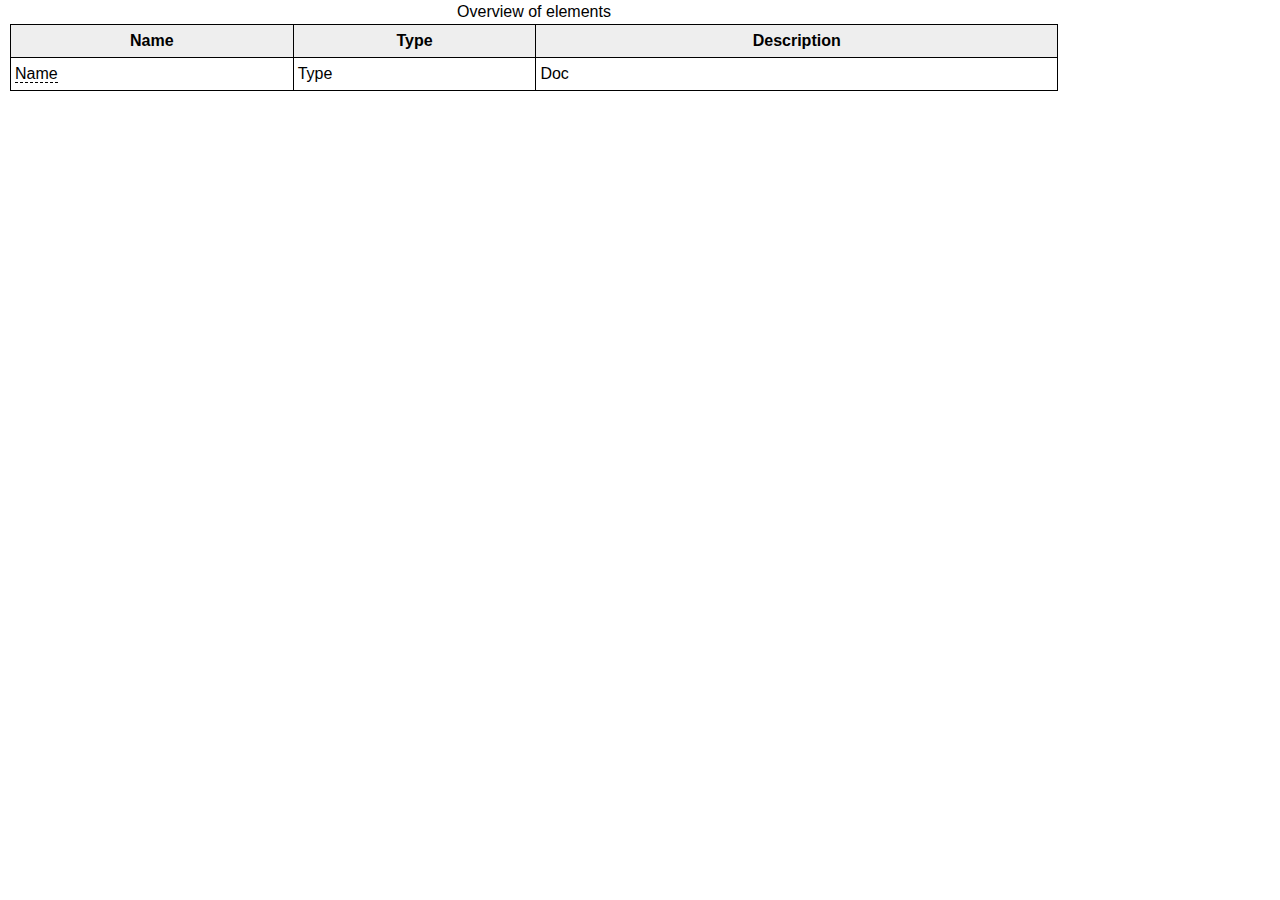
<file: templates/index.html>
<!DOCTYPE html>

<html xmlns:th="http://www.thymeleaf.org">
<head>
    <meta http-equiv="Content-Type" content="text/html; charset=utf-8">
    <meta name="description" th:content="${model.name}"/>
    <meta name="viewport" content="width=device-width, initial-scale=1.0"/>
    <meta content="IE=edge" http-equiv="X-UA-Compatible"/>
    <link rel="stylesheet" type="text/css" href="standard.css">
    <title th:text="${model.name}"></title>
</head>

<body>

<div th:replace="~{header (title=${model.name},modelName=${model.name})}"></div>

<div id="content">
    <div th:replace="~{navigation (rel='.')}"></div>

    <main>
        <table>
            <caption>Overview of elements</caption>
            <thead>
            <tr>
                <th>Name</th>
                <th>Type</th>
                <th>Description</th>
            </tr>
            </thead>

            <tbody>
            <tr th:each="node : ${nodes}">
                <td>
                    <a
                     href="node.html"
                     th:href="@{nodes/{name}.html(name=${node.hashCode})}"
                     th:text="${node.name}">Name</a>
                </td>
                <td th:text="${model.nodeTypes[node.type].name}">Type</td>
                <td th:text="${node.doc}">Doc</td>
            </tr>
            </tbody>
        </table>
    </main>

    <div id="secondary">
    </div>
</div>

<div th:replace="~{footer}"></div>

</body>
</html>
</file>
<file: templates/standard.css>
/*
  Layout
 */

html {
  overflow-y: scroll;
}

/* flexbox layout from top to bottom, contains:
   - header (horizontal)
     - left
     - center
     - right
   - content
     - nav
     - main
     - secondary
   - footer
*/
body {
  display: flex;
  flex-flow: column nowrap;
  margin: 0;
  padding: 0;
}

/* Header of each page */

header {
  display: flex;
  flex-flow: row nowrap;
  justify-content: space-between;
  align-items: center;
  border-style: solid;
  border-color: #cccccc;
  border-width: 0 0 1px 0;
}

header #left {
  box-sizing: border-box;
  flex: 1 1 20%;
  margin-left: 20px;
  font-size: 16px;
  font-weight: bold;
}

header #center {
  box-sizing: border-box;
  flex: 1 1 60%;
  font-size: 120%;
  font-weight: bold;
  text-align: center;
}

header #right {
  box-sizing: border-box;
  flex: 1 1 20%;
  margin-right: 20px;
  font-size: 120%;
  text-align: right;
}

/* Footer of each page */
footer {
  box-sizing: border-box;
  margin:10px 10px 10px 10px;
  color: #cccccc;
  border-style: solid;
  border-color: #cccccc;
  border-width:1px 0 0 0;
  text-align: right;
  font-size: 10px;
  font-weight: bold;
}

/* Content contains nav and main and secondary */
#content {
  display: flex;
  flex-flow: row wrap;
  align-items: stretch;
  justify-content: space-between;
}

/* Navigation area */
#content nav {
  box-sizing: border-box;
  /* grow shrink basis */
  flex: 1 2 20%;
  margin-left: 10px;
  margin-right: 10px;
}

/* Content-Area */
#content main {
  box-sizing: border-box;
  /* grow shrink basis */
  flex: 0 1 800px;
  margin-left: 10px;
  margin-right: 10px;
}

/* Currently empty space on the right side */
#content #secondary {
  box-sizing: border-box;
  /* grow shrink basis */
}

#content main table {
  width: 100%;
}

/* One column layout: Navigation on top, content below */
@media (max-width: 800px) {
  /* Columnar layout */
  #content  {
    flex-flow: column nowrap;
  }

  /* Navigation left aligned */
  nav li {
    text-align: left;
  }

  nav li.active > div {
    background-image:linear-gradient(to right, black 0%, white 50%)
  }

  /* Secondary is empty */
  #secondary {
    flex: 0 0 0;
    margin-left: 0;
    margin-right: 0;
  }
}

/* Two column layout: navigation left, content right */
@media (min-width: 801px) and (max-width: 1279px) {
  /* Row layout */
  #content  {
    flex-flow: row nowrap;
  }

  /* Navigation right aligned */
  nav li {
    text-align: right;
  }

  nav li.active > div {
    background-image:linear-gradient(to left, black 0%, white 50%)
  }

  /* Secondary is empty */
  #secondary {
    flex: 0 0 0;
    margin-left: 0;
    margin-right: 0;
  }
}

/* Three column layout: navigation left, content center, empty column on the right */
@media (min-width: 1280px) {
  /* Row layout */
  #content  {
    flex-flow: row nowrap;
  }

  /* Navigation right aligned */
  nav li {
    text-align: right;
  }

  nav li.active > div {
    background-image:linear-gradient(to left, black 0%, white 50%)
  }

  #content nav {
    flex: 0 1  15%;
  }

  #content main {
    flex: 1 2 1000px;
  }

  #content #secondary {
    flex: 0 1 15%;
    margin-left: 10px;
    margin-right: 10px;
  }
}

/*
  General navigation menu
 */

nav ul {
  list-style: none;
  margin: 0;
  padding: 0;
}

nav li {
  font-size: 120%;
  display: block;
  margin: 0;
  padding: 0;
/*  text-align: right;*/
}

/** Nested menu entry is smaller */
nav li li {
  font-size: 80%;
}

nav a {
  display: block;
  border-style: none;
  border-width: 0;
}

nav a:active {
  border-style: none;
  border-width: 0;
}

nav li.active > div {
  color: white;
  background-color: black;
  font-weight: bold;
}

/*
  General text styling
 */

/* Body */

body {
  font-family: verdana, arial, helvetica, sans-serif;
  font-size: 16px;
  color: black;
  background-color: white;
  line-height: 1.5;
}

/* Headers */

h1 {
  font-weight: normal;
  font-size: 200%;
  padding: 0;
  margin: 0;
}

h2 {
  font-size: 160%;
  font-weight: normal
}

/* Links */

a {
  text-decoration: none;
  border-style: dashed;
  border-width: 0 0 1px 0;
  color:#000000;
}

a:visited {
  color: #333333;
}

a:hover {
  border-color: red;
  border-style: solid;
}

a.screenshot {
  text-decoration: none;
  border-style: none;
}

a.screenshot img {
  text-decoration: none;
  border-style: none;
}

/* General tables */

table {
  border-collapse:collapse;
  border-style:solid;
  border-color:black;
  border-width:1px 1px 1px 1px;
}

table tr th {
  font-weight: bold;
  background-color: #eeeeee;
  border-style:solid;
  border-color:black;
  border-width:1px 1px 1px 1px;
  padding: 4px;
}

table tr td {
  border-style:solid;
  border-color:black;
  border-width:1px 1px 1px 1px;
  padding: 4px;
}

/* Tables sheets */

table.sheet {
  border-collapse:collapse;
  border-style:solid;
  border-color:black;
  border-width:1px 1px 1px 1px;
}

table.sheet tr th {
  font-weight: bold;
  background-color: #eeeeee;
  border-style:solid;
  border-color:black;
  border-width:1px 1px 1px 1px;
}

table.sheet tr td {
  border-style:solid;
  border-color:black;
  border-width:1px 1px 1px 1px;
}

td.ok {
  background-color: #00ff00;
}

td.initial {
  background-color: #ffa500;
}

td.missing {
  background-color: #ff0000;
}

td.vertical, th.vertical {
  white-space: nowrap;
  writing-mode: sideways-lr;
  text-orientation: mixed;
}

td.bottom, th.bottom {
  vertical-align: bottom;
}

table.log {
  border-style: none;
  border-width: 0 0 0 0;
}

/* Definition of text */

dt {
  font-weight: bold;
}

blockquote {
  font-style: italic;
}
</file>
